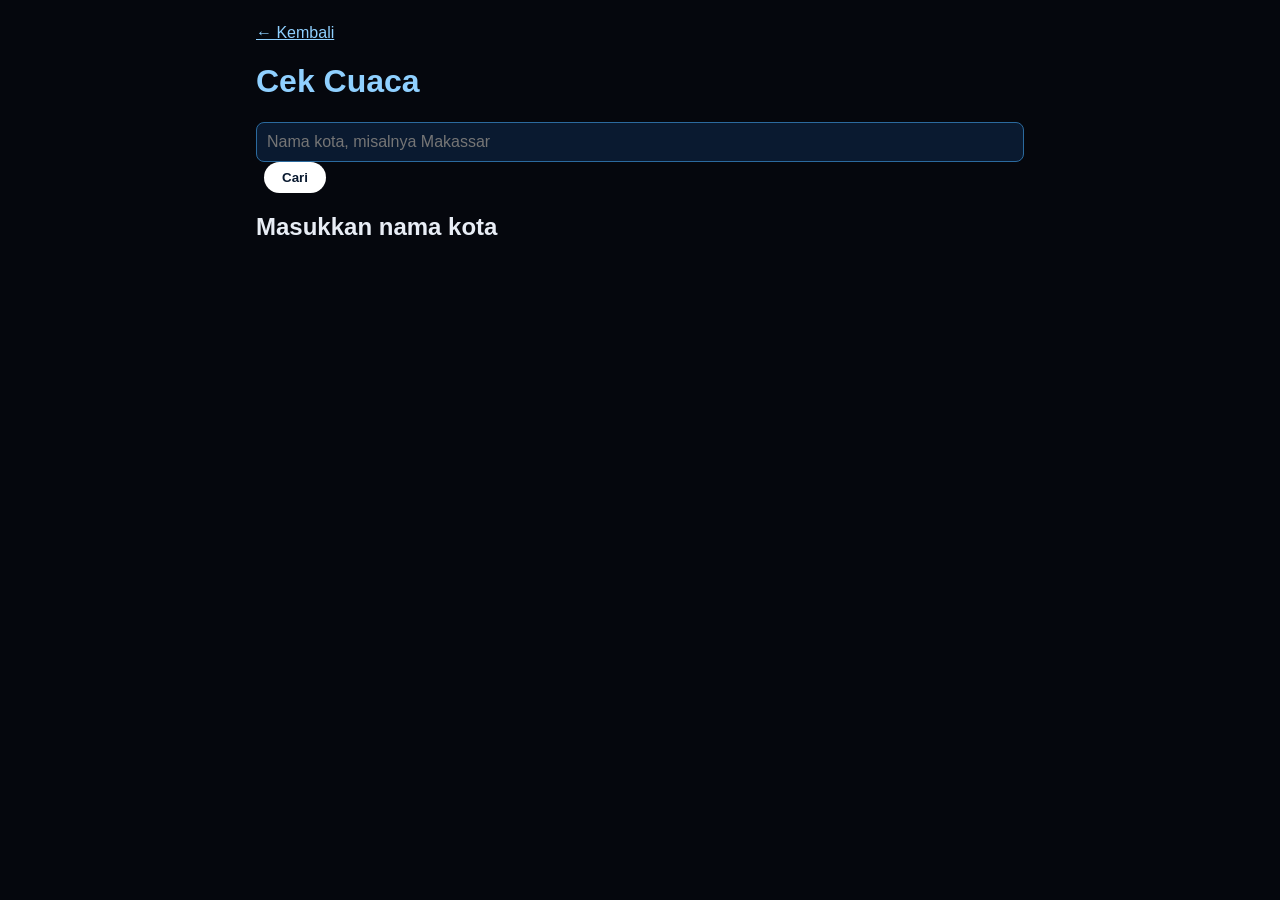
<file: cuaca.html>
<!DOCTYPE html>
<html lang="id">
<head>
  <meta charset="UTF-8">
  <meta name="viewport" content="width=device-width, initial-scale=1.0">
  <title>Cek Cuaca</title>
  <link rel="stylesheet" href="style.css">
</head>
<body>
  <a class="tombol" href="index.html">← Kembali</a>
  <h1>Cek Cuaca</h1>

  <div class="kartu">
    <input type="text" id="kota" placeholder="Nama kota, misalnya Makassar">
    <button id="tombol-cari">Cari</button>
  </div>

  <h2 id="hasil">Masukkan nama kota</h2>

  <script src="cuaca.js"></script>
</body>
</html>
</file>
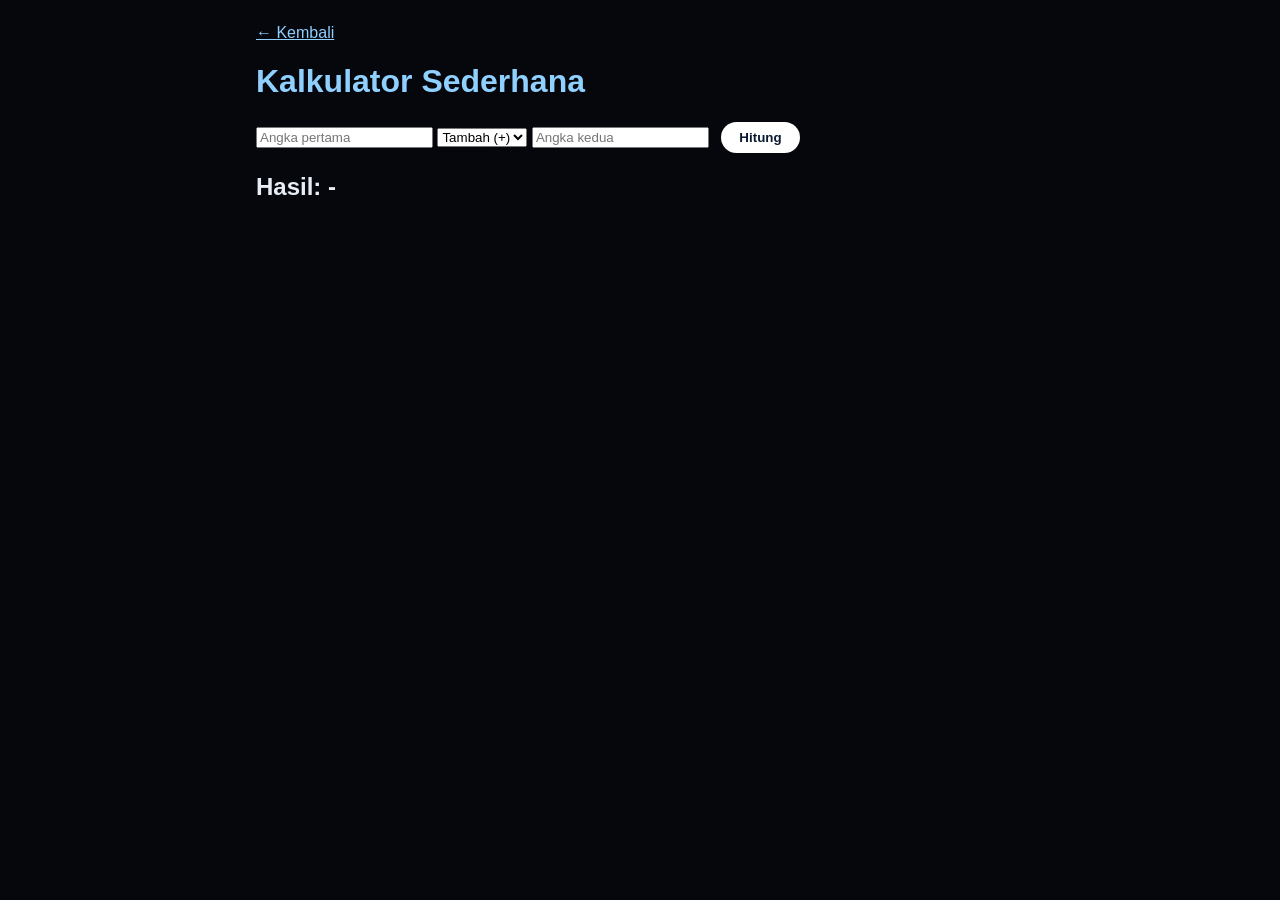
<file: kalkulator.html>
<!DOCTYPE html>
<html lang="id">
<head>
  <meta charset="UTF-8">
  <meta name="viewport" content="width=device-width, initial-scale=1.0">
  <title>Kalkulator</title>
  <link rel="stylesheet" href="style.css">
</head>
<body>
  <a class="tombol" href="index.html">← Kembali</a>
  <h1>Kalkulator Sederhana</h1>

  <div class="kartu">
    <input type="number" id="angka1" placeholder="Angka pertama">

    <select id="operator">
      <option value="+">Tambah (+)</option>
      <option value="-">Kurang (−)</option>
      <option value="*">Kali (×)</option>
      <option value="/">Bagi (÷)</option>
    </select>

    <input type="number" id="angka2" placeholder="Angka kedua">
    <button id="tombol-hitung">Hitung</button>
  </div>

  <h2 id="hasil">Hasil: -</h2>

  <script src="kalkulator.js"></script>
</body>
</html>
</file>
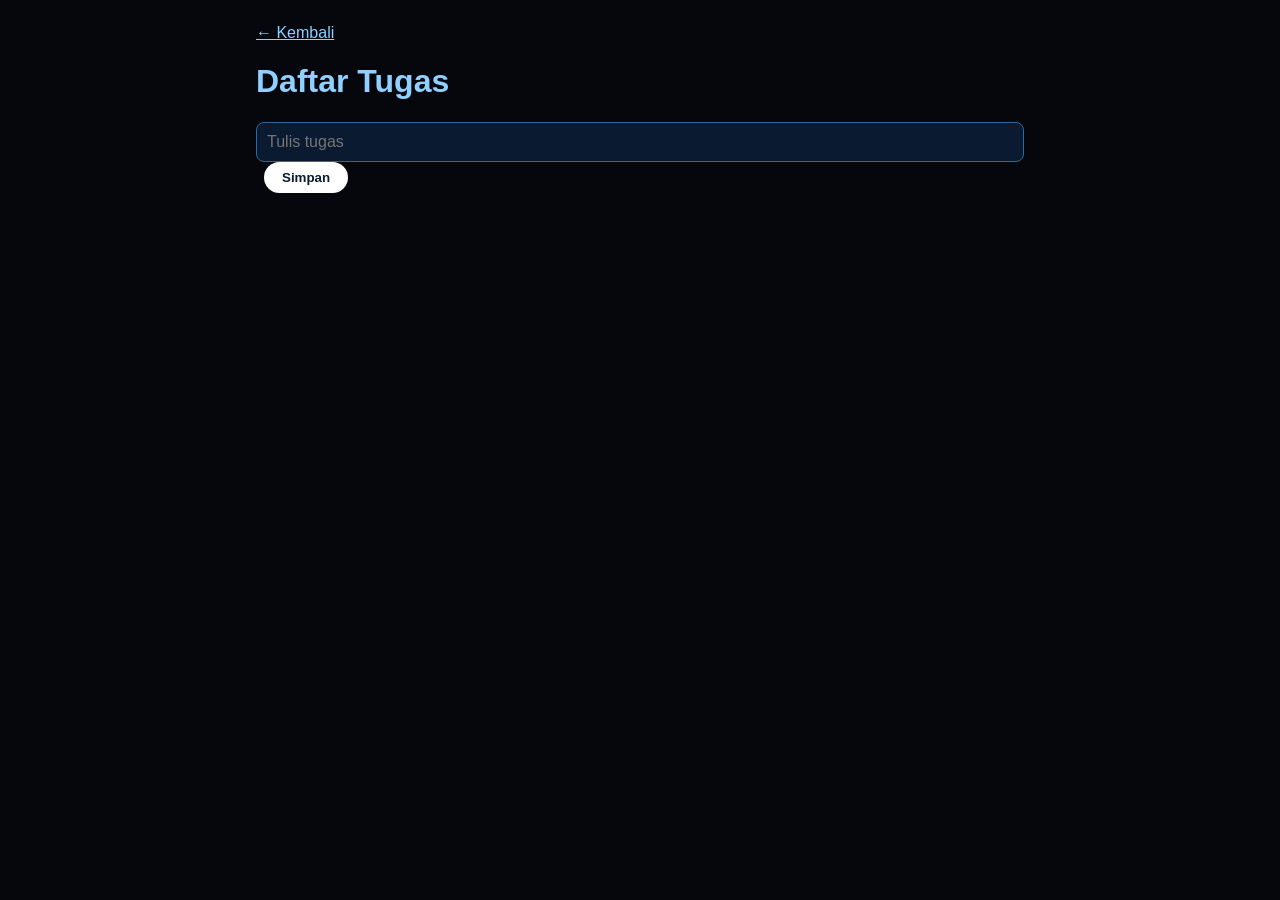
<file: todo.html>
<!DOCTYPE html>
<html lang="id">
<head>
  <meta charset="UTF-8">
  <meta name="viewport" content="width=device-width, initial-scale=1.0">
  <title>To-do List</title>
  <link rel="stylesheet" href="style.css">
</head>
<body>
  <a class="tombol" href="index.html">← Kembali</a>
  <h1>Daftar Tugas</h1>

  <div class="kartu">
    <input type="text" id="input-tugas" placeholder="Tulis tugas">
    <button id="tombol-simpan">Simpan</button>
  </div>

  <ul id="daftar"></ul>

  <script src="todo.js"></script>
</body>
</html>
</file>
<file: style.css>
* { box-sizing: border-box; }

body {
  font-family: Arial, sans-serif;
  max-width: 800px;
  margin: 0 auto;
  padding: 24px 16px;
  background: #05070d;
  color: #e8edf5;
}

h1 { color: #8fd0ff; }
a { color: #8fd0ff; }

table {
  width: 100%;
  border-collapse: collapse;
  border: none;
  background: #0a1a30;
}

th, td {
  border: 1px solid #234a70;
  padding: 10px;
  text-align: left;
}

th { background: #12507a; }
tr:hover td { background: #0d2c4d; }

input[type="text"] {
  width: 100%;
  padding: 10px;
  font-size: 16px;
  border-radius: 8px;
  border: 1px solid #2b6a9e;
  background: #0a1a30;
  color: white;
}

button {
  padding: 8px 18px;
  margin-left: 8px;
  font-weight: bold;
  border: none;
  border-radius: 20px;
  background: white;
  color: #0a1a30;
  cursor: pointer;
}

button:hover { background: #8fd0ff; }
form > button[type="submit"]:only-of-type { margin-left: 0; }
td button { background: #a3122a; color: white; }
td button:hover { background: #d01c3a; }
</file>
